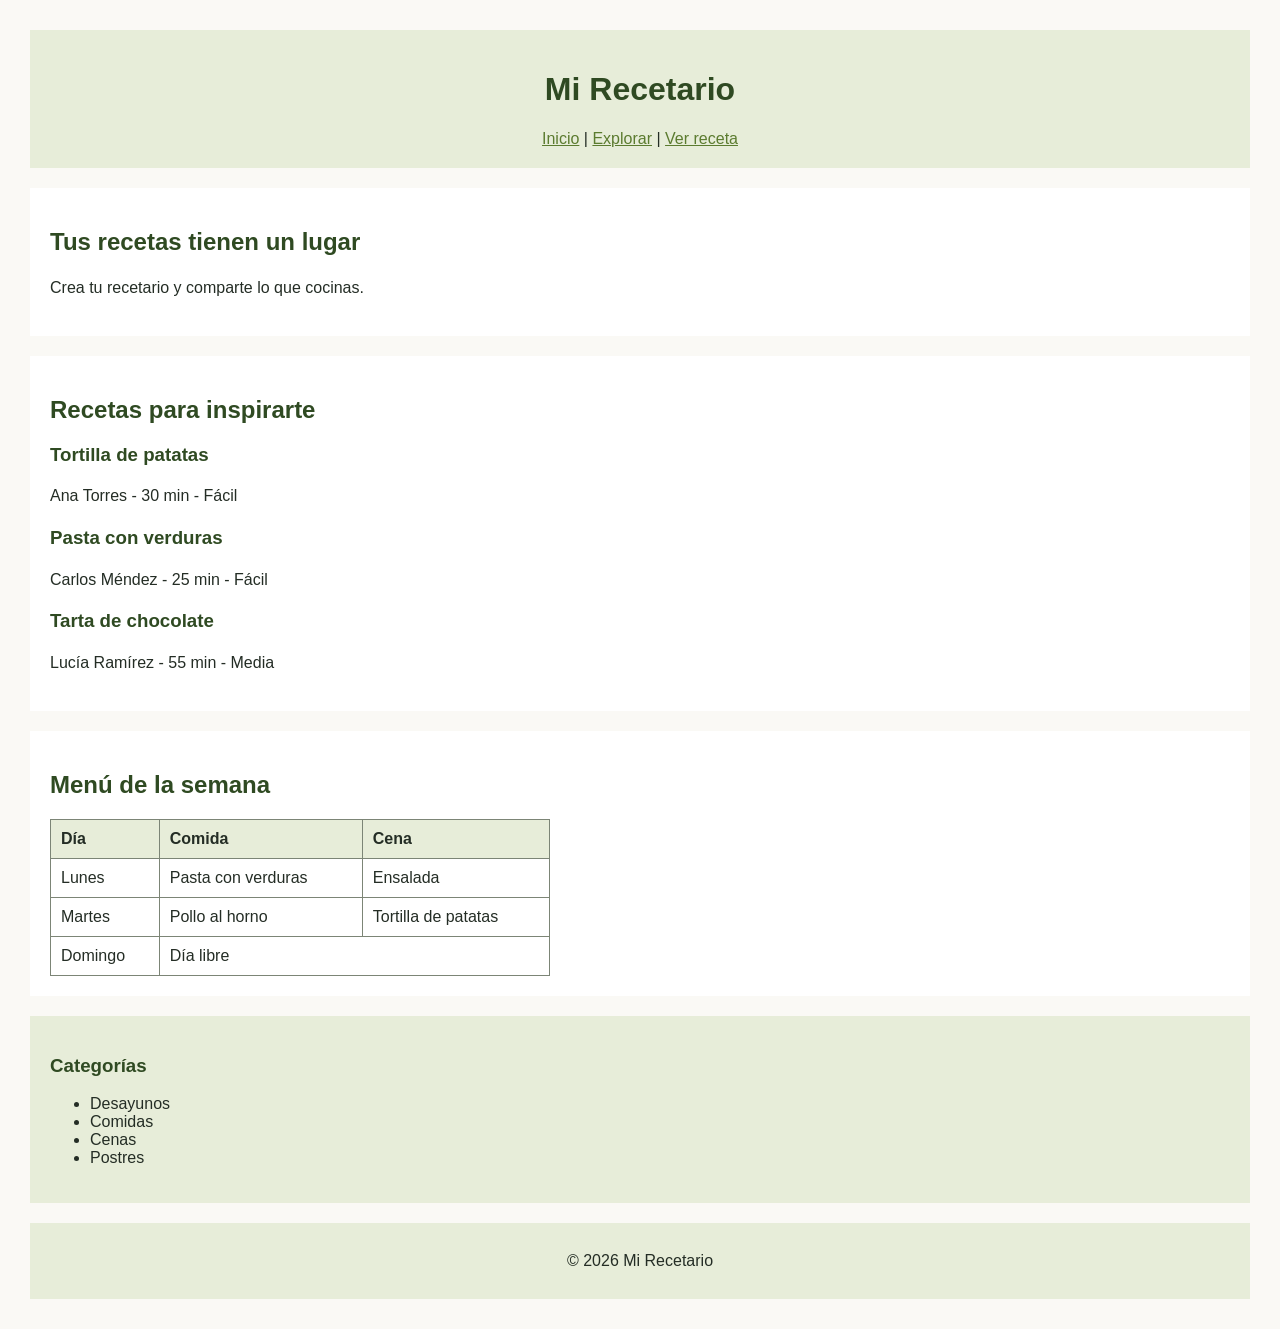
<file: Proyecto - Diweb/Desarrollo/HTML/index.html>
<!DOCTYPE html>
<html lang="es">
<head>
    <meta charset="UTF-8">
    <title>Mi Recetario - Inicio</title>
    <link rel="stylesheet" href="/Proyecto - Diweb/Desarrollo/CSS/estilos.css">
</head>
<body>

    <header>
        <h1>Mi Recetario</h1>
        <nav>
            <a href="index.html" title="Página de inicio">Inicio</a> |
            <a href="pagina2.html" title="Ver todas las recetas">Explorar</a> |
            <a href="pagina3.html" title="Ver una receta">Ver receta</a>
        </nav>
    </header>

    <div>
        <main>
            <section>
                <h2>Tus recetas tienen un lugar</h2>
                <p>Crea tu recetario y comparte lo que cocinas.</p>
            </section>

            <section>
                <h2>Recetas para inspirarte</h2>
                <div>
                    <h3>Tortilla de patatas</h3>
                    <p>Ana Torres - 30 min - Fácil</p>
                </div>
                <div>
                    <h3>Pasta con verduras</h3>
                    <p>Carlos Méndez - 25 min - Fácil</p>
                </div>
                <div>
                    <h3>Tarta de chocolate</h3>
                    <p>Lucía Ramírez - 55 min - Media</p>
                </div>
            </section>

            <section>
                <h2>Menú de la semana</h2>
                <table border="1" width="500">
                    <tr>
                        <th>Día</th>
                        <th>Comida</th>
                        <th>Cena</th>
                    </tr>
                    <tr>
                        <td>Lunes</td>
                        <td>Pasta con verduras</td>
                        <td>Ensalada</td>
                    </tr>
                    <tr>
                        <td>Martes</td>
                        <td>Pollo al horno</td>
                        <td>Tortilla de patatas</td>
                    </tr>
                    <tr>
                        <td>Domingo</td>
                        <td colspan="2">Día libre</td>
                    </tr>
                </table>
            </section>
        </main>

        <aside>
            <h3>Categorías</h3>
            <ul>
                <li>Desayunos</li>
                <li>Comidas</li>
                <li>Cenas</li>
                <li>Postres</li>
            </ul>
        </aside>
    </div>

    <footer>
        <p>&copy; 2026 Mi Recetario</p>
    </footer>

</body>
</html>
</file>
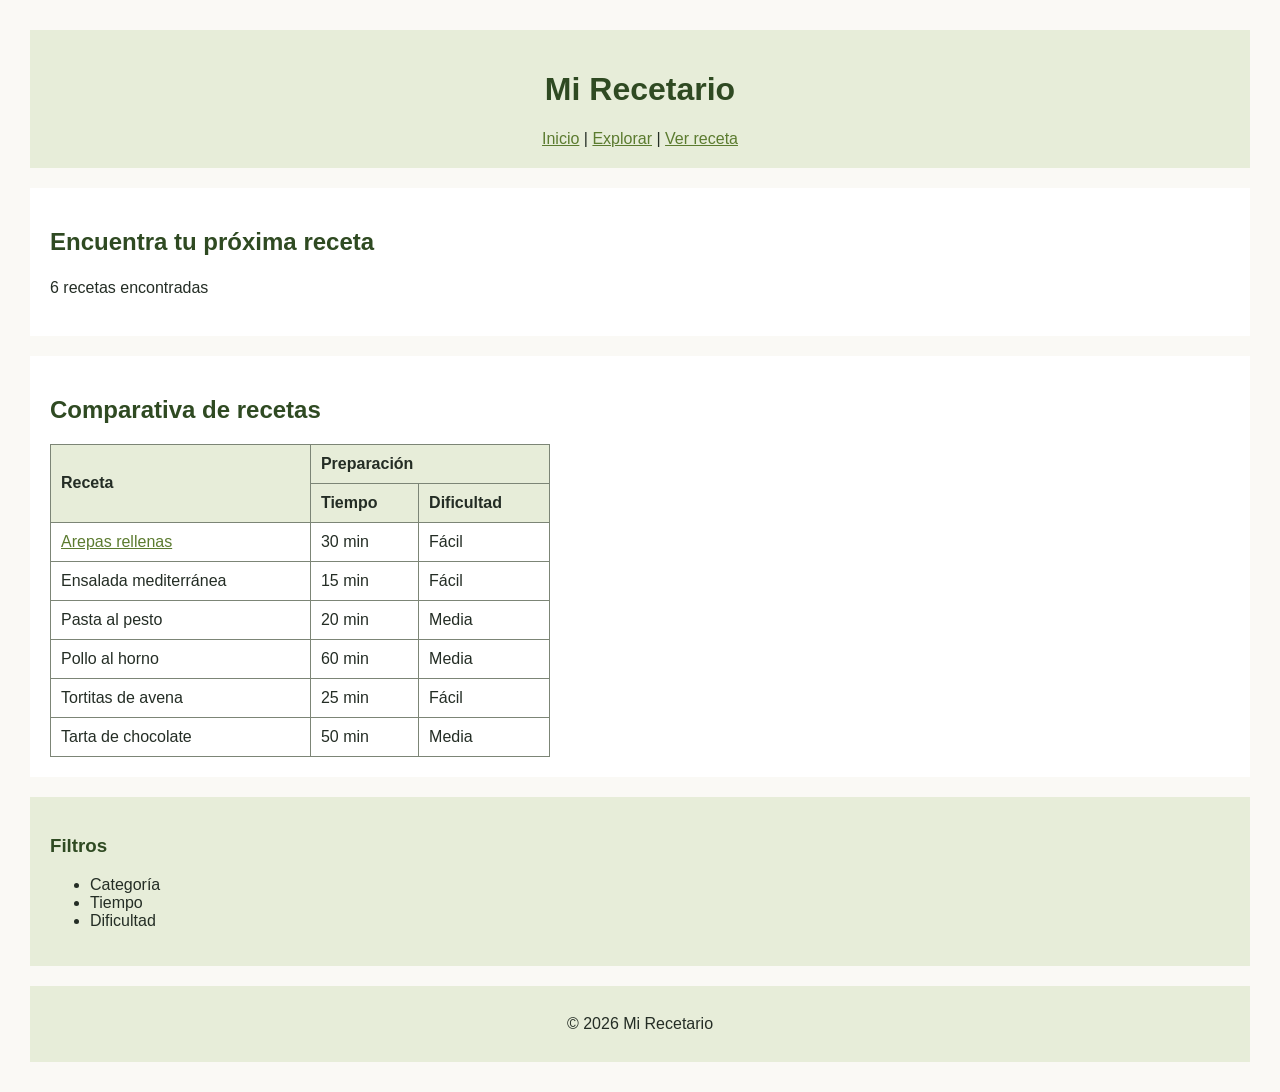
<file: Proyecto - Diweb/Desarrollo/HTML/pagina2.html>
<!DOCTYPE html>
<html lang="es">
<head>
    <meta charset="UTF-8">
    <title>Mi Recetario - Explorar</title>
    <link rel="stylesheet" href="/Proyecto - Diweb/Desarrollo/CSS/estilos.css">
</head>
<body>

    <header>
        <h1>Mi Recetario</h1>
        <nav>
            <a href="index.html" title="Página de inicio">Inicio</a> |
            <a href="pagina2.html" title="Ver todas las recetas">Explorar</a> |
            <a href="pagina3.html" title="Ver una receta">Ver receta</a>
        </nav>
    </header>

    <div>
        <main>
            <section>
                <h2>Encuentra tu próxima receta</h2>
                <p>6 recetas encontradas</p>
            </section>

            <section>
                <h2>Comparativa de recetas</h2>
                <table border="1" width="500">
                    <tr>
                        <th rowspan="2">Receta</th>
                        <th colspan="2">Preparación</th>
                    </tr>
                    <tr>
                        <th>Tiempo</th>
                        <th>Dificultad</th>
                    </tr>
                    <tr><td><a href="pagina3.html">Arepas rellenas</a></td><td>30 min</td><td>Fácil</td></tr>
                    <tr><td>Ensalada mediterránea</td><td>15 min</td><td>Fácil</td></tr>
                    <tr><td>Pasta al pesto</td><td>20 min</td><td>Media</td></tr>
                    <tr><td>Pollo al horno</td><td>60 min</td><td>Media</td></tr>
                    <tr><td>Tortitas de avena</td><td>25 min</td><td>Fácil</td></tr>
                    <tr><td>Tarta de chocolate</td><td>50 min</td><td>Media</td></tr>
                </table>
            </section>
        </main>

        <aside>
            <h3>Filtros</h3>
            <ul>
                <li>Categoría</li>
                <li>Tiempo</li>
                <li>Dificultad</li>
            </ul>
        </aside>
    </div>

    <footer>
        <p>&copy; 2026 Mi Recetario</p>
    </footer>

</body>
</html>
</file>
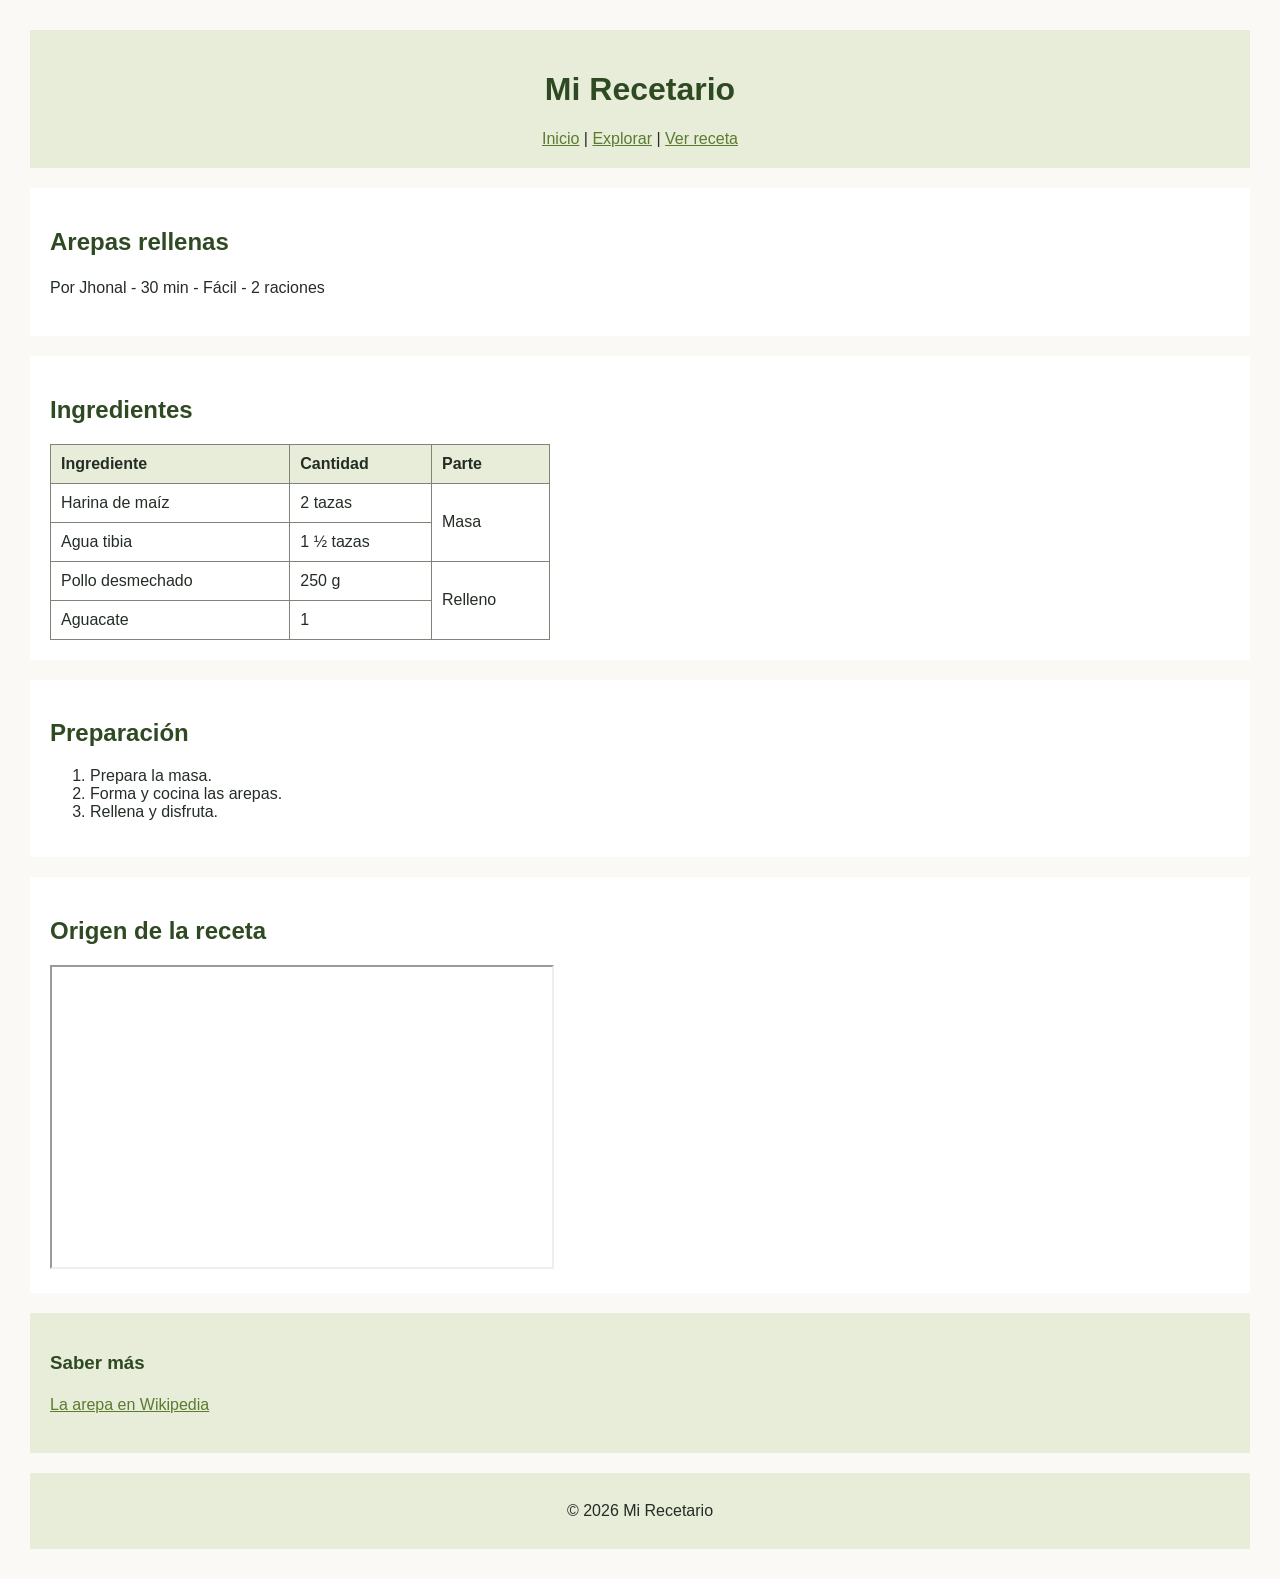
<file: Proyecto - Diweb/Desarrollo/HTML/pagina3.html>
<!DOCTYPE html>
<html lang="es">
<head>
    <meta charset="UTF-8">
    <title>Mi Recetario - Arepas rellenas</title>
    <link rel="stylesheet" href="/Proyecto - Diweb/Desarrollo/CSS/estilos.css">
</head>
<body>

    <header>
        <h1>Mi Recetario</h1>
        <nav>
            <a href="index.html" title="Página de inicio">Inicio</a> |
            <a href="pagina2.html" title="Ver todas las recetas">Explorar</a> |
            <a href="pagina3.html" title="Ver una receta">Ver receta</a>
        </nav>
    </header>

    <div>
        <main>
            <section>
                <h2>Arepas rellenas</h2>
                <p>Por Jhonal - 30 min - Fácil - 2 raciones</p>
            </section>

            <section>
                <h2>Ingredientes</h2>
                <table border="1" width="500">
                    <tr>
                        <th>Ingrediente</th>
                        <th>Cantidad</th>
                        <th>Parte</th>
                    </tr>
                    <tr><td>Harina de maíz</td><td>2 tazas</td><td rowspan="2">Masa</td></tr>
                    <tr><td>Agua tibia</td><td>1 ½ tazas</td></tr>
                    <tr><td>Pollo desmechado</td><td>250 g</td><td rowspan="2">Relleno</td></tr>
                    <tr><td>Aguacate</td><td>1</td></tr>
                </table>
            </section>

            <section>
                <h2>Preparación</h2>
                <ol>
                    <li>Prepara la masa.</li>
                    <li>Forma y cocina las arepas.</li>
                    <li>Rellena y disfruta.</li>
                </ol>
            </section>

            <section>
                <h2>Origen de la receta</h2>
                <iframe src="https://maps.google.com/maps?q=Venezuela&amp;z=5&amp;output=embed"
                        width="500" height="300" title="Mapa de Venezuela"></iframe>
            </section>
        </main>

        <aside>
            <h3>Saber más</h3>
            <p><a href="https://es.wikipedia.org/wiki/Arepa" target="_blank">La arepa en Wikipedia</a></p>
        </aside>
    </div>

    <footer>
        <p>&copy; 2026 Mi Recetario</p>
    </footer>

</body>
</html>
</file>
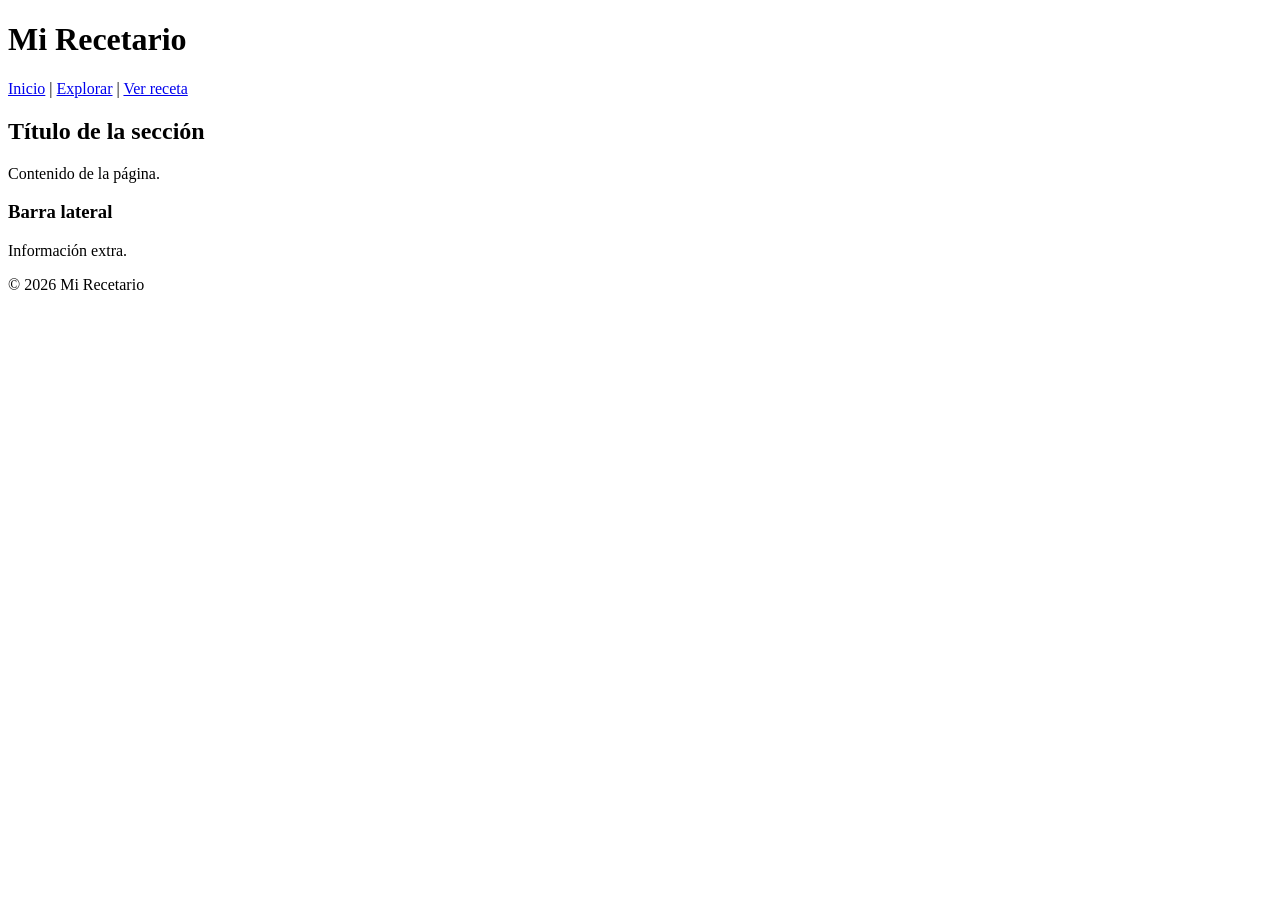
<file: Proyecto - Diweb/Desarrollo/HTML/plantilla.html>
<!DOCTYPE html>
<html lang="es">
<head>
    <meta charset="UTF-8">
    <title>Mi Recetario - Título</title>
</head>
<body>

    <header>
        <h1>Mi Recetario</h1>
        <nav>
            <a href="index.html">Inicio</a> |
            <a href="pagina2.html">Explorar</a> |
            <a href="pagina3.html">Ver receta</a>
        </nav>
    </header>

    <div>
        <main>
            <section>
                <h2>Título de la sección</h2>
                <p>Contenido de la página.</p>
            </section>
        </main>

        <aside>
            <h3>Barra lateral</h3>
            <p>Información extra.</p>
        </aside>
    </div>

    <footer>
        <p>&copy; 2026 Mi Recetario</p>
    </footer>

</body>
</html>
</file>
<file: Proyecto - Diweb/Desarrollo/CSS/estilos.css>
/* Presentacion general compartida por las tres paginas. */

/* Pagina */
body {
    font-family: Arial, sans-serif;
    background-color: #FAF9F5;
    color: #242D25;
    margin: 30px;
}

/* Encabezado */
header {
    background-color: #E7EDD9;
    padding: 20px;
    text-align: center;
}

/* Titulos */
h1 {
    color: #2F4A22;
    font-size: 32px;
}

/* Subtitulos */
h2 {
    color: #2F4A22;
    font-size: 24px;
}

/* Parrafos */
h3 {
    color: #2F4A22;
}

/* Parrafos */
p {
    font-size: 16px;
    line-height: 1.5;
}

/* Enlaces */
a {
    color: #5B7B2F;
}

/* Secciones */
section {
    background-color: #FFFFFF;
    padding: 20px;
    margin-top: 20px;
}

/* Tablas */
table {
    width: 500px;
    border-collapse: collapse;
}

/* Encabezados de tabla */
th {
    background-color: #E7EDD9;
    border: 1px solid #7C8576;
    padding: 10px;
    text-align: left;
}

/* Celdas de tabla */
td {
    border: 1px solid #7C8576;
    padding: 10px;
}

/* Area lateral */
aside {
    background-color: #E7EDD9;
    padding: 20px;
    margin-top: 20px;
}

/* Pie de pagina */
footer {
    background-color: #E7EDD9;
    padding: 10px;
    margin-top: 20px;
    text-align: center;
}
</file>
